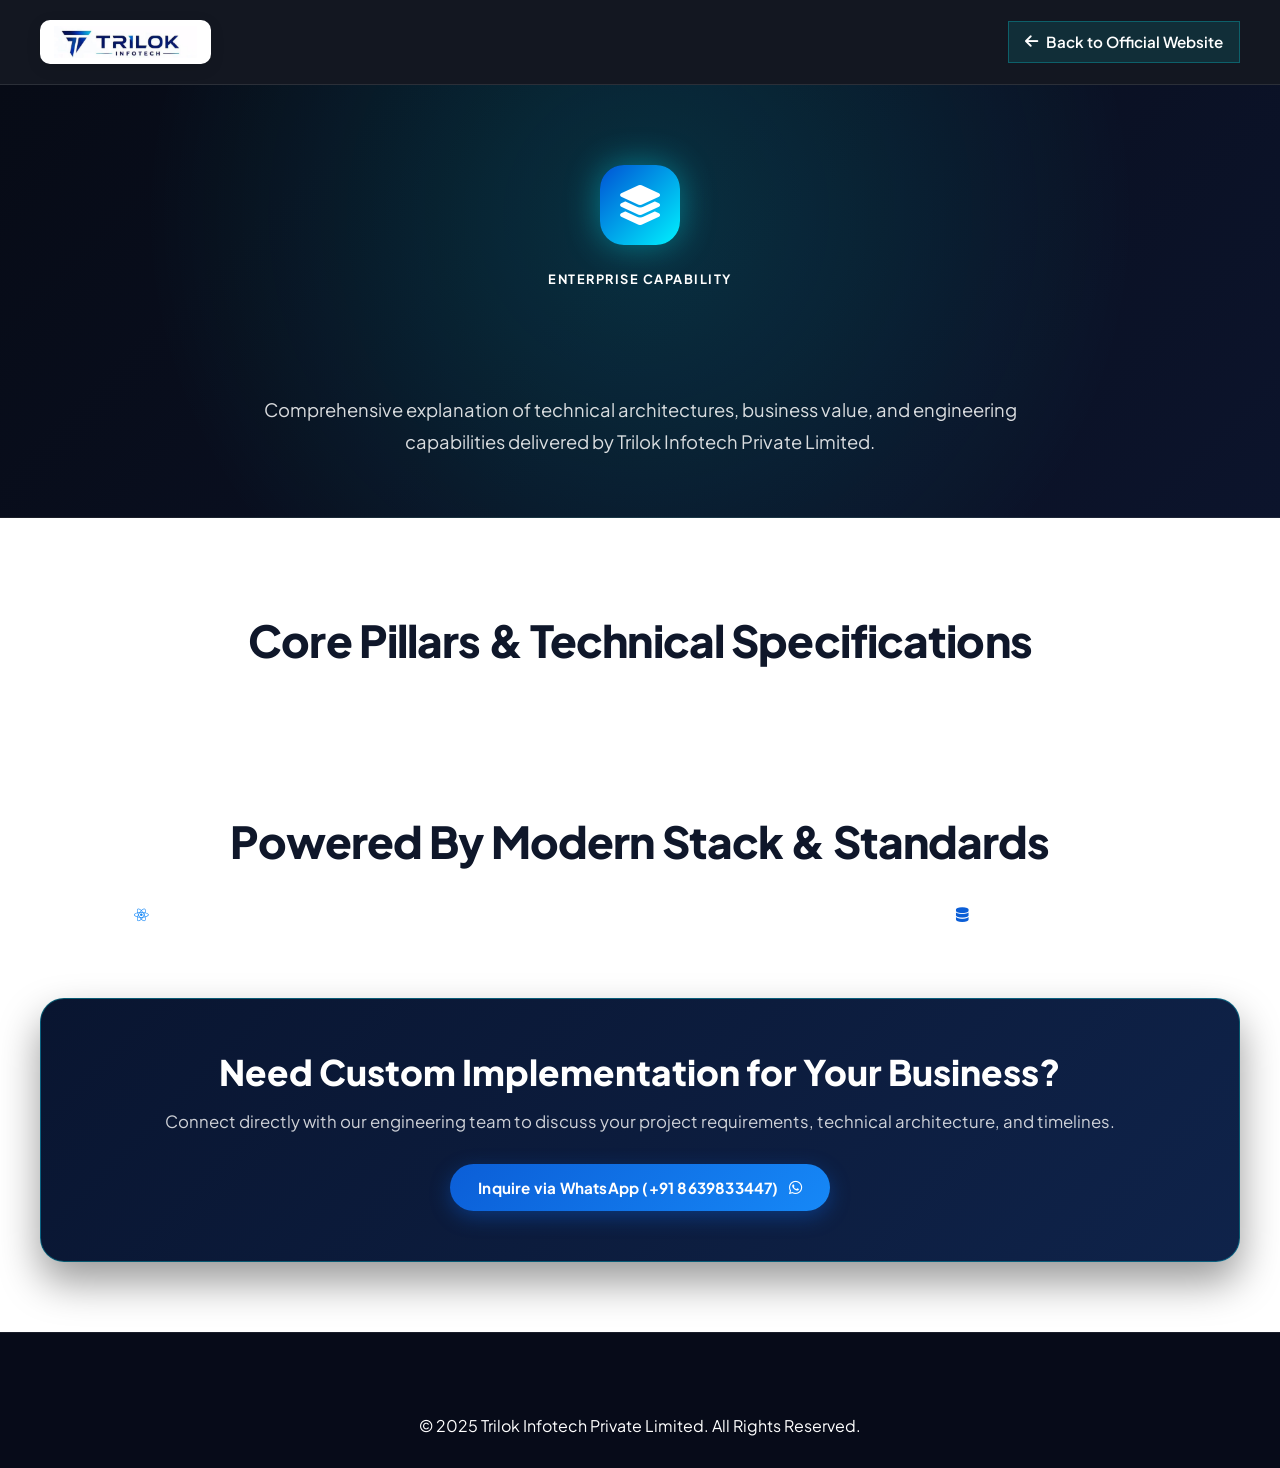
<file: detail.html>
<!DOCTYPE html>
<html lang="en">
<head>
    <meta charset="UTF-8">
    <meta name="viewport" content="width=device-width, initial-scale=1.0">
    <title>Option Detail | Trilok Infotech Private Limited</title>
    <meta name="description" content="In-depth technical breakdown and enterprise solutions by Trilok Infotech Private Limited.">
    <!-- Favicon Logo -->
    <link rel="icon" type="image/png" href="image copy 40.png">
    
    <!-- Google Fonts -->
    <link rel="preconnect" href="https://fonts.googleapis.com">
    <link rel="preconnect" href="https://fonts.gstatic.com" crossorigin>
    <link href="https://fonts.googleapis.com/css2?family=Plus+Jakarta+Sans:wght@300;400;500;600;700;800&family=Space+Grotesk:wght@500;700&display=swap" rel="stylesheet">
    
    <!-- FontAwesome Icons -->
    <link rel="stylesheet" href="https://cdnjs.cloudflare.com/ajax/libs/font-awesome/6.4.0/css/all.min.css">
    
    <!-- Custom CSS -->
    <link rel="stylesheet" href="styles.css">
    <style>
        .detail-page {
            background-color: var(--bg-dark);
            color: #ffffff;
            min-height: 100vh;
        }

        .detail-header {
            padding: 20px 0;
            background: rgba(7, 11, 22, 0.95);
            border-bottom: 1px solid rgba(255, 255, 255, 0.1);
            position: sticky;
            top: 0;
            z-index: 100;
            backdrop-filter: blur(10px);
        }

        .detail-nav {
            display: flex;
            align-items: center;
            justify-content: space-between;
        }

        .back-link {
            display: inline-flex;
            align-items: center;
            gap: 8px;
            color: var(--primary-cyan);
            font-weight: 600;
            font-size: 0.95rem;
            padding: 8px 16px;
            border-radius: var(--radius-full);
            background: rgba(0, 242, 254, 0.1);
            border: 1px solid rgba(0, 242, 254, 0.25);
            transition: var(--transition);
        }

        .back-link:hover {
            background: rgba(0, 242, 254, 0.25);
            transform: translateX(-4px);
        }

        .detail-hero {
            position: relative;
            padding: 80px 0 60px 0;
            background: radial-gradient(circle at 50% 30%, rgba(0, 242, 254, 0.15) 0%, transparent 70%), linear-gradient(135deg, #070b16 0%, #0c142c 100%);
            border-bottom: 1px solid rgba(255, 255, 255, 0.08);
            text-align: center;
            overflow: hidden;
        }

        .detail-hero-icon {
            width: 80px;
            height: 80px;
            margin: 0 auto 20px auto;
            border-radius: 24px;
            background: linear-gradient(135deg, #0052D4, #00f2fe);
            display: flex;
            align-items: center;
            justify-content: center;
            font-size: 2.5rem;
            color: #ffffff;
            box-shadow: 0 0 35px rgba(0, 242, 254, 0.4);
        }

        .detail-category {
            display: inline-block;
            font-size: 0.8rem;
            font-weight: 700;
            letter-spacing: 1.5px;
            color: var(--primary-cyan);
            text-transform: uppercase;
            margin-bottom: 12px;
        }

        .detail-title {
            font-family: var(--font-heading);
            font-size: 3rem;
            font-weight: 800;
            margin-bottom: 16px;
            background: var(--gradient-text);
            -webkit-background-clip: text;
            -webkit-text-fill-color: transparent;
        }

        .detail-summary {
            font-size: 1.15rem;
            color: rgba(255, 255, 255, 0.85);
            max-width: 840px;
            margin: 0 auto;
            line-height: 1.7;
        }

        .detail-content-section {
            padding: 70px 0;
        }

        .detail-grid {
            display: grid;
            grid-template-columns: repeat(3, 1fr);
            gap: 24px;
            margin-top: 40px;
        }

        .detail-card {
            background: rgba(255, 255, 255, 0.03);
            border: 1px solid rgba(255, 255, 255, 0.08);
            border-radius: var(--radius-md);
            padding: 30px 24px;
            transition: var(--transition);
        }

        .detail-card:hover {
            transform: translateY(-5px);
            border-color: var(--primary-cyan);
            box-shadow: 0 15px 30px rgba(0, 242, 254, 0.15);
            background: rgba(255, 255, 255, 0.05);
        }

        .detail-card-icon {
            width: 48px;
            height: 48px;
            border-radius: 12px;
            background: rgba(0, 242, 254, 0.1);
            color: var(--primary-cyan);
            display: flex;
            align-items: center;
            justify-content: center;
            font-size: 1.3rem;
            margin-bottom: 16px;
        }

        .detail-card h3 {
            font-size: 1.2rem;
            font-weight: 700;
            color: #ffffff;
            margin-bottom: 10px;
        }

        .detail-card p {
            font-size: 0.95rem;
            color: rgba(255, 255, 255, 0.75);
            line-height: 1.6;
        }

        .tech-chips-wrap {
            display: flex;
            flex-wrap: wrap;
            gap: 12px;
            justify-content: center;
            margin-top: 24px;
        }

        .tech-chip-item {
            padding: 10px 18px;
            background: rgba(255, 255, 255, 0.06);
            border: 1px solid rgba(255, 255, 255, 0.1);
            border-radius: var(--radius-full);
            font-size: 0.9rem;
            font-weight: 600;
            color: #ffffff;
            display: flex;
            align-items: center;
            gap: 8px;
        }

        .detail-cta-box {
            background: linear-gradient(135deg, #091530 0%, #0f234a 100%);
            border: 1px solid rgba(0, 242, 254, 0.3);
            border-radius: var(--radius-lg);
            padding: 50px 40px;
            text-align: center;
            margin-top: 60px;
            box-shadow: 0 20px 40px rgba(0,0,0,0.4);
            box-sizing: border-box;
            width: 100%;
        }

        .detail-cta-box h2 {
            font-size: clamp(1.4rem, 5vw, 2.2rem);
            font-weight: 800;
            margin-bottom: 14px;
            overflow-wrap: break-word;
            word-break: break-word;
            line-height: 1.3;
        }

        .detail-cta-box p {
            font-size: 1.05rem;
            color: rgba(255, 255, 255, 0.8);
            margin-bottom: 28px;
            overflow-wrap: break-word;
            word-break: break-word;
        }

        @media (max-width: 900px) {
            .detail-grid { grid-template-columns: 1fr; }
            .detail-title { font-size: 2.2rem; }
        }

        @media (max-width: 768px) {
            .detail-hero { padding: 40px 16px 30px 16px; }
            .detail-title { font-size: 1.8rem; word-break: break-word; }
            .detail-summary { font-size: 0.95rem; word-break: break-word; }
            .detail-grid { grid-template-columns: 1fr; gap: 16px; }
            .detail-card { padding: 20px 16px; word-break: break-word; }
            .detail-card h3 { font-size: 1.1rem; word-break: break-word; }
            .detail-cta-box { padding: 24px 14px; margin-top: 36px; border-radius: 16px; width: 100%; }
            .detail-cta-box h2 { font-size: 1.35rem; word-break: break-word; line-height: 1.3; }
            .detail-cta-box p { font-size: 0.88rem; word-break: break-word; }
            .detail-cta-box .btn { white-space: normal !important; width: 100%; font-size: 0.88rem; padding: 12px 14px; line-height: 1.4; word-break: break-word; box-sizing: border-box; }
            .back-link { font-size: 0.8rem; padding: 6px 12px; }
        }
    </style>
</head>
<body class="detail-page">

    <!-- HEADER NAV -->
    <header class="detail-header">
        <div class="container detail-nav">
            <a href="index.html" class="logo-brand">
                <img src="image copy 40.png" alt="Trilok Infotech Logo" class="logo-header-img logo-card-bg">
            </a>
            
            <a href="index.html" class="back-link">
                <i class="fa-solid fa-arrow-left"></i> Back to Official Website
            </a>
        </div>
    </header>

    <!-- HERO SECTION -->
    <section class="detail-hero">
        <div class="container">
            <div class="detail-hero-icon" id="detail-icon">
                <i class="fa-solid fa-layer-group"></i>
            </div>
            <span class="detail-category" id="detail-category">ENTERPRISE CAPABILITY</span>
            <h1 class="detail-title" id="detail-title">Option Breakdown</h1>
            <p class="detail-summary" id="detail-summary">
                Comprehensive explanation of technical architectures, business value, and engineering capabilities delivered by Trilok Infotech Private Limited.
            </p>
        </div>
    </section>

    <!-- MAIN CONTENT -->
    <section class="detail-content-section">
        <div class="container">
            <div class="section-header text-center">
                <span class="sub-heading">CAPABILITY BREAKDOWN</span>
                <h2 class="main-title text-white">Core Pillars & Technical Specifications</h2>
            </div>

            <div class="detail-grid" id="detail-cards-container">
                <!-- Dynamically Populated Cards -->
            </div>

            <!-- TECH STACK INTEGRATIONS -->
            <div class="section-header text-center" style="margin-top: 70px;">
                <span class="sub-heading">TECHNOLOGY INTEGRATION</span>
                <h2 class="main-title text-white">Powered By Modern Stack & Standards</h2>
                <div class="tech-chips-wrap" id="detail-tech-stack">
                    <div class="tech-chip-item"><i class="fa-brands fa-react text-cyan"></i> React & Next.js</div>
                    <div class="tech-chip-item"><i class="fa-brands fa-node-js text-green"></i> Node.js Microservices</div>
                    <div class="tech-chip-item"><i class="fa-brands fa-aws text-orange"></i> AWS & Azure Cloud</div>
                    <div class="tech-chip-item"><i class="fa-solid fa-shield-halved text-teal"></i> Zero-Trust Security</div>
                    <div class="tech-chip-item"><i class="fa-solid fa-database text-blue"></i> PostgreSQL & MongoDB</div>
                </div>
            </div>

            <!-- CALL TO ACTION -->
            <div class="detail-cta-box">
                <h2>Need Custom Implementation for Your Business?</h2>
                <p>Connect directly with our engineering team to discuss your project requirements, technical architecture, and timelines.</p>
                <button class="btn btn-primary" onclick="openWhatsAppInquiry()">
                    Inquire via WhatsApp (+91 8639833447) <i class="fa-brands fa-whatsapp"></i>
                </button>
            </div>
        </div>
    </section>

    <!-- FOOTER -->
    <footer class="site-footer">
        <div class="container text-center">
            <p>&copy; 2025 Trilok Infotech Private Limited. All Rights Reserved.</p>
        </div>
    </footer>

    <script>
        // DYNAMIC CONTENT ENGINE FOR DETAIL PAGE
        document.addEventListener('DOMContentLoaded', () => {
            const params = new URLSearchParams(window.location.search);
            const sectionParam = params.get('section');
            let title = params.get('title');

            if (!title && sectionParam) {
                const sectionMap = {
                    'services': 'Services',
                    'products': 'Products',
                    'industries': 'Industries',
                    'about': 'About Us',
                    'careers': 'Careers',
                    'contact': 'Contact Us'
                };
                title = sectionMap[sectionParam.toLowerCase()] || sectionParam;
            }
            
            if (!title) title = 'Enterprise IT Solutions';

            const titleEl = document.getElementById('detail-title');
            const categoryEl = document.getElementById('detail-category');
            const summaryEl = document.getElementById('detail-summary');
            const iconEl = document.getElementById('detail-icon');
            const cardsContainer = document.getElementById('detail-cards-container');

            document.title = `${title} | Trilok Infotech`;

            const database = {
                'Services': {
                    icon: 'fa-solid fa-gears',
                    category: 'OUR CORE IT & DIGITAL SERVICES',
                    summary: 'Trilok Infotech Private Limited offers end-to-end digital engineering and strategic technology services to accelerate business growth, streamline operations, and drive transformation.',
                    cards: [
                        { icon: 'fa-solid fa-globe', title: 'Website Development', desc: 'High-performance corporate websites, scalable e-commerce portals, and progressive web apps built with modern frameworks.' },
                        { icon: 'fa-solid fa-mobile-screen-button', title: 'Mobile App Development', desc: 'Native iOS & Android apps alongside cross-platform Flutter solutions engineered for high performance and offline capability.' },
                        { icon: 'fa-solid fa-code', title: 'Custom Software', desc: 'Bespoke web applications, ERP/CRM modules, automated dashboards, and cloud database architectures tailored to enterprise workflows.' },
                        { icon: 'fa-solid fa-bullhorn', title: 'Digital Marketing & SEO', desc: 'Data-driven search engine optimization, performance advertising, lead generation, and social media brand positioning.' },
                        { icon: 'fa-solid fa-cloud', title: 'Cloud & IT Infrastructure', desc: 'Cloud migration (AWS/Azure/GCP), managed server hosting, DevOps CI/CD pipelines, and round-the-clock technical support.' },
                        { icon: 'fa-solid fa-shield-halved', title: 'Cybersecurity & VAPT', desc: 'Vulnerability assessment, penetration testing, threat detection, and compliance auditing to safeguard digital assets.' }
                    ]
                },
                'Software Development': {
                    icon: 'fa-solid fa-code',
                    category: 'CUSTOM SOFTWARE & SAAS PLATFORMS',
                    summary: 'Trilok Infotech Private Limited engineers custom enterprise software, cross-platform mobile apps, and cloud-native SaaS platforms designed for high scalability, zero latency, and bank-grade security.',
                    cards: [
                        { icon: 'fa-solid fa-cubes', title: 'Full-Stack Web & Mobile Apps', desc: 'Custom responsive web applications using React, Next.js, and Flutter mobile apps tailored for iOS & Android.' },
                        { icon: 'fa-solid fa-server', title: 'Cloud Microservices', desc: 'Containerized microservices built with Node.js, Python, and Docker for resilient performance under peak loads.' },
                        { icon: 'fa-solid fa-lock', title: 'Security & Compliance', desc: 'End-to-end data encryption, OWASP vulnerability compliance, and secure API gateways.' }
                    ]
                },
                'Cybersecurity Services': {
                    icon: 'fa-solid fa-shield-halved',
                    category: 'CYBER DEFENSE & VAPT CONSULTING',
                    summary: 'Protecting corporate networks and cloud infrastructure with Vulnerability Assessment, Penetration Testing (VAPT), SOC monitoring, and regulatory compliance.',
                    cards: [
                        { icon: 'fa-solid fa-user-shield', title: 'VAPT & Security Audits', desc: 'In-depth security audits of web apps, APIs, networks, and cloud environments to eliminate vulnerabilities.' },
                        { icon: 'fa-solid fa-eye', title: '24/7 SOC & SIEM Monitoring', desc: 'Real-time threat detection, log analysis, incident response, and threat hunting by certified security experts.' },
                        { icon: 'fa-solid fa-certificate', title: 'ISO 27001 & SOC2 Compliance', desc: 'Guiding organizations through regulatory compliance, data privacy laws, and security governance.' }
                    ]
                },
                'Products': {
                    icon: 'fa-solid fa-box-open',
                    category: 'FLAGSHIP ENTERPRISE PRODUCTS',
                    summary: 'Explore our suite of proprietary digital products built to solve complex regulatory, operational, and documentation challenges.',
                    cards: [
                        { icon: 'fa-solid fa-file-contract', title: 'eSaleAgreement', desc: 'India\'s trusted digital agreement platform featuring Aadhaar eKYC, eSign, OTP verification, and tamper-proof audit trails.' },
                        { icon: 'fa-solid fa-chart-line', title: 'Enterprise CRM Suite', desc: 'Centralized customer relationship management with automated lead tracking, pipeline visualization, and AI analytics.' },
                        { icon: 'fa-solid fa-lock-keyhole', title: 'Secure Vault Storage', desc: 'Bank-grade encrypted document storage and access authorization for enterprise legal and financial documents.' }
                    ]
                },
                'eSaleAgreement Platform': {
                    icon: 'fa-solid fa-file-contract',
                    category: 'FLAGSHIP DIGITAL AGREEMENT PLATFORM',
                    summary: 'India\'s trusted digital agreement platform enabling tamper-proof sale agreements in minutes with Aadhaar eKYC, eSign, OTP verification, and legally valid audit trails.',
                    cards: [
                        { icon: 'fa-solid fa-id-card', title: 'Aadhaar eKYC & eSign', desc: 'Legally binding digital signature execution powered by Aadhaar biometric & OTP authentication.' },
                        { icon: 'fa-solid fa-qrcode', title: 'QR & Audit Trail Verification', desc: 'Instant QR verification with tamper-proof cryptographic timestamping for every agreement.' },
                        { icon: 'fa-solid fa-cloud-arrow-up', title: 'Encrypted Cloud Storage', desc: 'Bank-grade 256-bit AES encrypted cloud repository for instant contract retrieval.' }
                    ]
                },
                'Industries': {
                    icon: 'fa-solid fa-industry',
                    category: 'VERTICAL INDUSTRY SOLUTIONS',
                    summary: 'Deep sector expertise delivering specialized software engineering and compliance solutions across diverse industry verticals.',
                    cards: [
                        { icon: 'fa-solid fa-landmark', title: 'Banking & Fintech', desc: 'High-frequency payment processing gateways, automated KYC, and core banking REST API integrations.' },
                        { icon: 'fa-solid fa-notes-medical', title: 'Healthcare & Tech', desc: 'HIPAA-compliant EHR systems, telemedicine applications, and AI diagnostics for hospitals and diagnostic clinics.' },
                        { icon: 'fa-solid fa-cart-shopping', title: 'Retail & E-Commerce', desc: 'Omnichannel e-commerce platforms, automated inventory synchronization, and secure payment processing.' },
                        { icon: 'fa-solid fa-truck-fast', title: 'Logistics & Supply Chain', desc: 'Real-time GPS fleet tracking, automated dispatch management, and warehouse inventory control systems.' }
                    ]
                },
                'About Us': {
                    icon: 'fa-solid fa-building',
                    category: 'CORPORATE OVERVIEW',
                    summary: 'Trilok Infotech Private Limited is a premier technology consulting and digital software engineering firm committed to technical excellence and client success.',
                    cards: [
                        { icon: 'fa-solid fa-bullseye', title: 'Our Core Mission', desc: 'Empowering businesses worldwide with enterprise-grade digital software solutions that drive efficiency and sustainable growth.' },
                        { icon: 'fa-solid fa-shield-check', title: 'Uncompromising Quality', desc: 'Strict software testing methodologies, modern microservices architecture, and zero-trust security standards.' },
                        { icon: 'fa-solid fa-users', title: 'Expert Team', desc: 'Dedicated software architects, full-stack engineers, cloud specialists, and cybersecurity experts.' }
                    ]
                },
                'Careers': {
                    icon: 'fa-solid fa-user-graduate',
                    category: 'JOIN OUR ENGINEERING TEAM',
                    summary: 'Build your career with Trilok Infotech Private Limited. We foster innovation, continuous learning, and technical mastery.',
                    cards: [
                        { icon: 'fa-solid fa-laptop-code', title: 'Full Stack Engineer', desc: 'Develop modern web and cloud applications utilizing React, Node.js, and cloud microservices.' },
                        { icon: 'fa-solid fa-mobile-screen', title: 'Mobile Developer (Flutter)', desc: 'Craft high-performance Android & iOS mobile experiences with clean architecture.' },
                        { icon: 'fa-solid fa-user-shield', title: 'Cybersecurity Specialist', desc: 'Conduct VAPT audits, threat vulnerability monitoring, and cloud security compliance.' }
                    ]
                },
                'Contact Us': {
                    icon: 'fa-solid fa-address-book',
                    category: 'GET IN TOUCH',
                    summary: 'Connect with our technology leadership to discuss your software project, request technical consultation, or schedule a platform demo.',
                    cards: [
                        { icon: 'fa-brands fa-whatsapp', title: 'Direct WhatsApp', desc: 'Quick response via official WhatsApp business line (+91 8639833447).' },
                        { icon: 'fa-solid fa-envelope', title: 'Email Support', desc: 'Reach out directly to our engineering team at support@trilokinfotech.com.' },
                        { icon: 'fa-solid fa-location-dot', title: 'Headquarters', desc: 'Visit our technology center in Hyderabad, Telangana, India.' }
                    ]
                }
            };

            const data = database[title] || {
                icon: 'fa-solid fa-microchip',
                category: 'TRILOK INFOTECH ENTERPRISE CAPABILITY',
                summary: `Comprehensive technical breakdown and enterprise deployment model for ${title}. Delivered with 99.99% reliability, high performance, and SLA-backed support.`,
                cards: [
                    { icon: 'fa-solid fa-gears', title: `Custom ${title} Strategy`, desc: 'Tailored technical roadmap, scope architecture, and enterprise implementation guidelines.' },
                    { icon: 'fa-solid fa-shield-halved', title: 'Security & Quality Assurance', desc: 'Rigorous security testing, automated quality checks, and performance optimization.' },
                    { icon: 'fa-solid fa-headset', title: '24/7 SLA Engineering Support', desc: 'Round-the-clock monitoring, continuous optimization, and rapid technical assistance.' }
                ]
            };

            if (titleEl) titleEl.textContent = title;
            if (categoryEl) categoryEl.textContent = data.category;
            if (summaryEl) summaryEl.textContent = data.summary;
            if (iconEl) iconEl.innerHTML = `<i class="${data.icon}"></i>`;

            if (cardsContainer) {
                cardsContainer.innerHTML = data.cards.map(c => `
                    <div class="detail-card">
                        <div class="detail-card-icon"><i class="${c.icon}"></i></div>
                        <h3>${c.title}</h3>
                        <p>${c.desc}</p>
                    </div>
                `).join('');
            }
        });

        function openWhatsAppInquiry() {
            const params = new URLSearchParams(window.location.search);
            const title = params.get('title') || 'Enterprise Option';
            const msg = `Hello Trilok Infotech Team,\nI reviewed the ${title} details page and would like to request a consultation.`;
            window.open(`https://wa.me/918639833447?text=${encodeURIComponent(msg)}`, '_blank');
        }
    <!-- FLOATING WHATSAPP WIDGET -->
    <div class="whatsapp-float-container" id="whatsapp-float-widget">
        <div class="whatsapp-float-tooltip">
            <span class="online-dot"></span> Chat with Us on WhatsApp
        </div>
        <a href="https://wa.me/918639833447" target="_blank" rel="noopener noreferrer" class="whatsapp-float-btn" id="wa-float-link" aria-label="Chat on WhatsApp">
            <i class="fa-brands fa-whatsapp"></i>
        </a>
    </div>
</body>
</html>
</file>
<file: styles.css>
/* ==========================================================================
   TRILOK INFOTECH PRIVATE LIMITED — REDESIGN SYSTEM & RESPONSIVE STYLES
   Primary Reference Design: Screens 01 - 10
   ========================================================================== */

/* --------------------------------------------------------------------------
   1. DESIGN TOKENS & CSS VARIABLES
   -------------------------------------------------------------------------- */
:root {
    /* Color Palette */
    --primary-navy: #070B19;
    --navy-card: #0D152D;
    --navy-header: rgba(7, 11, 25, 0.94);
    
    --primary-blue: #0B5ED7;
    --primary-blue-hover: #094db2;
    --bright-blue: #1688F7;
    --cyan-accent: #00F2FE;
    --gradient-blue: linear-gradient(135deg, #0B5ED7 0%, #1688F7 100%);
    --gradient-hero-overlay: linear-gradient(180deg, rgba(7, 11, 25, 0.45) 0%, rgba(7, 11, 25, 0.78) 100%);
    --gradient-card-glow: linear-gradient(135deg, rgba(11, 94, 215, 0.12) 0%, rgba(22, 136, 247, 0.05) 100%);
    
    --bg-light: #F4F7FB;
    --bg-white: #FFFFFF;
    
    --text-main: #0F172A;
    --text-muted: #64748B;
    --text-light: #94A3B8;
    --text-white: #FFFFFF;
    
    --border-color: #E2E8F0;
    --border-light: rgba(226, 232, 240, 0.8);
    --border-navy: rgba(255, 255, 255, 0.1);
    
    /* Typography */
    --font-sans: 'Plus Jakarta Sans', 'Inter', -apple-system, BlinkMacSystemFont, "Segoe UI", Roboto, sans-serif;
    
    /* Elevation & Shadows */
    --shadow-sm: 0 2px 8px rgba(15, 23, 42, 0.04);
    --shadow-md: 0 8px 24px rgba(15, 23, 42, 0.06);
    --shadow-lg: 0 16px 40px rgba(11, 94, 215, 0.1);
    --shadow-blue-glow: 0 10px 30px rgba(11, 94, 215, 0.35);
    
    /* Border Radii */
    --radius-sm: 10px;
    --radius-md: 16px;
    --radius-lg: 24px;
    --radius-pill: 9999px;
    
    /* Transitions */
    --transition-fast: all 0.2s cubic-bezier(0.4, 0, 0.2, 1);
    --transition: all 0.35s cubic-bezier(0.4, 0, 0.2, 1);
    --transition-slow: all 0.5s cubic-bezier(0.4, 0, 0.2, 1);
}

/* --------------------------------------------------------------------------
   2. GLOBAL RESET & BASE STYLES
   -------------------------------------------------------------------------- */
*, *::before, *::after {
    box-sizing: border-box;
    margin: 0;
    padding: 0;
}

html {
    scroll-behavior: smooth;
    scroll-padding-top: 90px;
    font-size: 16px;
    -webkit-text-size-adjust: 100%;
}

section, [id] {
    scroll-margin-top: 90px;
}

body {
    font-family: var(--font-sans);
    background-color: var(--bg-light);
    color: var(--text-main);
    line-height: 1.6;
    overflow-x: hidden;
    min-height: 100vh;
}

a {
    color: inherit;
    text-decoration: none;
    transition: var(--transition-fast);
}

img {
    max-width: 100%;
    height: auto;
    display: block;
}

button {
    font-family: inherit;
    border: none;
    outline: none;
    cursor: pointer;
    background: none;
}

.container {
    width: 100%;
    max-width: 1240px;
    margin: 0 auto;
    padding: 0 20px;
}

/* Typography Helpers */
.text-center { text-align: center; }
.text-left { text-align: left; }
.text-right { text-align: right; }

.text-blue { color: var(--primary-blue); }
.text-cyan { color: var(--bright-blue); }
.text-muted { color: var(--text-muted); }
.text-white { color: var(--text-white); }

.text-gradient-blue {
    background: linear-gradient(135deg, #00F2FE 0%, #1688F7 100%);
    -webkit-background-clip: text;
    -webkit-text-fill-color: transparent;
}

/* Scroll Reveal Animations */
.scroll-reveal {
    opacity: 0;
    transform: translateY(30px);
    transition: opacity 0.7s ease-out, transform 0.7s ease-out;
    will-change: opacity, transform;
}

.scroll-reveal.visible {
    opacity: 1;
    transform: translateY(0);
}

/* Section Common Structure */
.section {
    padding: 90px 0;
    position: relative;
}

.section-header {
    margin-bottom: 50px;
}

.section-header .main-title {
    font-size: clamp(2rem, 4vw, 2.75rem);
    font-weight: 800;
    letter-spacing: -0.02em;
    color: var(--text-main);
    line-height: 1.25;
    margin-bottom: 12px;
}

.section-header .section-subtitle {
    font-size: 1.1rem;
    color: var(--text-muted);
    font-weight: 500;
    max-width: 640px;
    margin: 0 auto;
}

/* --------------------------------------------------------------------------
   3. BUTTON SYSTEM
   -------------------------------------------------------------------------- */
.btn {
    display: inline-flex;
    align-items: center;
    justify-content: center;
    gap: 10px;
    padding: 14px 28px;
    border-radius: var(--radius-pill);
    font-weight: 700;
    font-size: 0.95rem;
    letter-spacing: 0.2px;
    transition: var(--transition);
    cursor: pointer;
    white-space: nowrap;
}

.btn-primary {
    background: var(--gradient-blue);
    color: var(--text-white);
    box-shadow: 0 6px 20px rgba(11, 94, 215, 0.4);
}

.btn-primary:hover {
    transform: translateY(-3px);
    box-shadow: 0 10px 28px rgba(11, 94, 215, 0.55);
    background: linear-gradient(135deg, #094db2 0%, #00F2FE 100%);
}

.btn-outline-white {
    background: rgba(255, 255, 255, 0.15);
    border: 1px solid rgba(255, 255, 255, 0.4);
    color: var(--text-white);
    backdrop-filter: blur(10px);
}

.btn-outline-white:hover {
    background: rgba(255, 255, 255, 0.28);
    border-color: rgba(255, 255, 255, 0.6);
    transform: translateY(-3px);
}

.btn-whatsapp {
    background: #25D366;
    color: #FFFFFF;
    box-shadow: 0 6px 20px rgba(37, 211, 102, 0.35);
}

.btn-whatsapp:hover {
    background: #20bd5a;
    transform: translateY(-3px);
    box-shadow: 0 10px 25px rgba(37, 211, 102, 0.5);
}

.btn-full {
    width: 100%;
}

/* --------------------------------------------------------------------------
   4. HEADER / NAVIGATION (NAVBAR & MOBILE DRAWER)
   -------------------------------------------------------------------------- */
.navbar {
    position: fixed;
    top: 0;
    left: 0;
    right: 0;
    z-index: 1000;
    padding: 14px 0;
    transition: var(--transition);
    background: #FFFFFF !important;
    box-shadow: 0 4px 20px rgba(0, 0, 0, 0.05);
    border-bottom: 1px solid #E2E8F0;
}

.navbar.scrolled {
    background: #FFFFFF !important;
    backdrop-filter: blur(16px);
    padding: 10px 0;
    box-shadow: 0 6px 24px rgba(0, 0, 0, 0.08);
    border-bottom: 1px solid #E2E8F0;
}

.nav-container {
    display: flex;
    align-items: center;
    justify-content: space-between;
}

.logo-brand {
    display: flex;
    align-items: center;
    gap: 12px;
    text-decoration: none;
}

.logo-header-img {
    height: 44px;
    width: auto;
    max-width: 220px;
    object-fit: contain;
    display: block;
    transition: transform var(--transition-fast);
}

.logo-header-img:hover,
.logo-footer-img:hover {
    transform: scale(1.03);
}

.logo-footer-img {
    height: 48px;
    width: auto;
    max-width: 250px;
    object-fit: contain;
    display: block;
    transition: transform var(--transition-fast);
}

.logo-card-bg {
    background: #FFFFFF;
    padding: 6px 14px;
    border-radius: 10px;
    box-shadow: 0 4px 14px rgba(0, 0, 0, 0.15);
}

.logo-box {
    width: 44px;
    height: 44px;
    display: flex;
    align-items: center;
    justify-content: center;
}

.logo-img {
    height: 38px;
    width: auto;
    object-fit: contain;
}

.logo-text {
    display: flex;
    flex-direction: column;
    line-height: 1.1;
}

.brand-title {
    font-size: 1.25rem;
    font-weight: 800;
    color: #07132B;
    letter-spacing: 0.5px;
}

.brand-sub {
    font-size: 0.65rem;
    font-weight: 700;
    color: #0066FF;
    letter-spacing: 2px;
}

.nav-menu {
    display: flex;
    align-items: center;
    gap: 28px;
}

.nav-link {
    font-size: 0.92rem;
    font-weight: 600;
    color: #0F172A;
    transition: var(--transition-fast);
    position: relative;
    padding: 6px 0;
}

.nav-link:hover,
.nav-link.active {
    color: #0066FF;
}

.nav-link::after {
    content: '';
    position: absolute;
    bottom: 0;
    left: 0;
    width: 0;
    height: 2px;
    background: #0066FF;
    transition: var(--transition-fast);
    border-radius: 2px;
}

.nav-link:hover::after,
.nav-link.active::after {
    width: 100%;
}

.nav-actions {
    display: flex;
    align-items: center;
    gap: 12px;
}

.mobile-toggle {
    display: none;
    font-size: 1.3rem;
    color: #0F172A;
    width: 42px;
    height: 42px;
    align-items: center;
    justify-content: center;
    background: #F1F5F9;
    border-radius: var(--radius-sm);
    border: 1px solid #E2E8F0;
    transition: var(--transition-fast);
}

.mobile-toggle:hover {
    background: #E2E8F0;
    color: #0066FF;
}

/* Mobile Drawer */
.mobile-drawer {
    position: fixed;
    top: 0;
    right: -100%;
    width: 100%;
    max-width: 340px;
    height: 100vh;
    background: #070B19;
    z-index: 1100;
    padding: 24px;
    display: flex;
    flex-direction: column;
    justify-content: space-between;
    transition: right 0.35s cubic-bezier(0.4, 0, 0.2, 1);
    box-shadow: -10px 0 30px rgba(0, 0, 0, 0.5);
    border-left: 1px solid rgba(255, 255, 255, 0.1);
}

.mobile-drawer.open {
    right: 0;
}

.drawer-overlay {
    position: fixed;
    top: 0;
    left: 0;
    width: 100vw;
    height: 100vh;
    background: rgba(0, 0, 0, 0.65);
    backdrop-filter: blur(4px);
    z-index: 1050;
    opacity: 0;
    visibility: hidden;
    transition: var(--transition);
}

.drawer-overlay.open {
    opacity: 1;
    visibility: visible;
}

.drawer-header {
    display: flex;
    align-items: center;
    justify-content: space-between;
    padding-bottom: 20px;
    border-bottom: 1px solid rgba(255, 255, 255, 0.1);
}

.drawer-close {
    font-size: 1.5rem;
    color: #FFFFFF;
    width: 40px;
    height: 40px;
    display: flex;
    align-items: center;
    justify-content: center;
    background: rgba(255, 255, 255, 0.1);
    border-radius: 50%;
}

.drawer-links {
    display: flex;
    flex-direction: column;
    gap: 16px;
    margin: 30px 0;
}

.drawer-link {
    font-size: 1.1rem;
    font-weight: 600;
    color: rgba(255, 255, 255, 0.9);
    padding: 10px 14px;
    border-radius: var(--radius-sm);
    transition: var(--transition-fast);
}

.drawer-link:hover,
.drawer-link.active {
    background: rgba(11, 94, 215, 0.2);
    color: var(--bright-blue);
    padding-left: 20px;
}

.drawer-footer {
    padding-top: 20px;
    border-top: 1px solid rgba(255, 255, 255, 0.1);
}

/* --------------------------------------------------------------------------
   5. SCREEN 01 — HERO SECTION (BRIGHT DYNAMIC CANVAS PARTICLES & HIGH CONTRAST)
   -------------------------------------------------------------------------- */
.hero-section {
    position: relative;
    min-height: 100vh;
    padding-top: 140px;
    padding-bottom: 60px;
    background: var(--primary-navy) url('hero_tech_bg.jpg') center/cover no-repeat;
    display: flex;
    align-items: center;
    overflow: hidden;
}

/* Bright Animated Canvas Particles */
#hero-canvas {
    position: absolute;
    inset: 0;
    width: 100%;
    height: 100%;
    z-index: 1;
    pointer-events: none;
}

.hero-overlay {
    position: absolute;
    inset: 0;
    background: var(--gradient-hero-overlay);
    z-index: 2;
}

.hero-container {
    position: relative;
    z-index: 3;
    width: 100%;
}

.hero-content {
    max-width: 840px;
    margin: 0 auto;
    text-align: center;
}

.hero-badge {
    display: inline-flex;
    align-items: center;
    gap: 8px;
    padding: 8px 20px;
    background: rgba(11, 94, 215, 0.35);
    border: 1px solid rgba(0, 242, 254, 0.6);
    border-radius: var(--radius-pill);
    font-size: 0.82rem;
    font-weight: 800;
    color: var(--cyan-accent);
    letter-spacing: 2px;
    margin-bottom: 24px;
    backdrop-filter: blur(10px);
    box-shadow: 0 4px 25px rgba(0, 242, 254, 0.3);
}

.hero-title {
    font-size: clamp(2.6rem, 6vw, 4.5rem);
    font-weight: 800;
    line-height: 1.12;
    color: #FFFFFF;
    letter-spacing: -0.03em;
    margin-bottom: 20px;
    text-shadow: 0 4px 25px rgba(0, 0, 0, 0.8);
}

.hero-subtitle {
    font-size: clamp(1.15rem, 2.2vw, 1.4rem);
    color: #FFFFFF;
    font-weight: 600;
    margin-bottom: 12px;
    text-shadow: 0 2px 14px rgba(0, 0, 0, 0.7);
}

.hero-tech-services {
    font-size: 1rem;
    font-weight: 700;
    color: var(--cyan-accent);
    margin-bottom: 36px;
    letter-spacing: 0.5px;
    text-shadow: 0 2px 14px rgba(0, 242, 254, 0.5);
}

.hero-buttons {
    display: flex;
    align-items: center;
    justify-content: center;
    gap: 16px;
    flex-wrap: wrap;
    margin-bottom: 60px;
}

/* Statistics Counter Bar (Screen 01 Bottom) */
.stats-counter-bar {
    display: grid;
    grid-template-columns: repeat(3, 1fr);
    gap: 20px;
    background: rgba(13, 21, 45, 0.85);
    border: 1px solid rgba(0, 242, 254, 0.35);
    border-radius: var(--radius-lg);
    padding: 28px 40px;
    backdrop-filter: blur(16px);
    box-shadow: 0 20px 45px rgba(0, 0, 0, 0.45);
    max-width: 900px;
    margin: 0 auto;
}

.stat-item {
    text-align: center;
}

.stat-number {
    font-size: clamp(2.2rem, 3.8vw, 3rem);
    font-weight: 800;
    color: #FFFFFF;
    line-height: 1;
    margin-bottom: 6px;
    text-shadow: 0 2px 12px rgba(11, 94, 215, 0.5);
}

.stat-label {
    font-size: 0.95rem;
    font-weight: 700;
    color: var(--cyan-accent);
    letter-spacing: 0.5px;
}

/* --------------------------------------------------------------------------
   6. SCREEN 02 — OUR SERVICES
   -------------------------------------------------------------------------- */
.services-section {
    background-color: var(--bg-light);
}

.services-grid {
    display: grid;
    grid-template-columns: repeat(auto-fit, minmax(320px, 1fr));
    gap: 24px;
}

.service-card {
    background: #FFFFFF;
    border-radius: var(--radius-lg);
    padding: 36px 30px;
    border: 1px solid var(--border-color);
    box-shadow: var(--shadow-sm);
    transition: var(--transition);
    display: flex;
    flex-direction: column;
    position: relative;
    overflow: hidden;
}

.service-card:hover {
    transform: translateY(-6px);
    box-shadow: var(--shadow-lg);
    border-color: rgba(11, 94, 215, 0.3);
}

.service-icon-box {
    width: 60px;
    height: 60px;
    border-radius: var(--radius-md);
    background: rgba(11, 94, 215, 0.08);
    color: var(--primary-blue);
    display: flex;
    align-items: center;
    justify-content: center;
    font-size: 1.6rem;
    margin-bottom: 24px;
    transition: var(--transition);
}

.service-card:hover .service-icon-box {
    background: var(--gradient-blue);
    color: #FFFFFF;
    box-shadow: 0 8px 20px rgba(11, 94, 215, 0.3);
}

.service-title {
    font-size: 1.35rem;
    font-weight: 700;
    color: var(--text-main);
    margin-bottom: 12px;
    line-height: 1.3;
}

.service-desc {
    font-size: 0.95rem;
    color: var(--text-muted);
    line-height: 1.6;
    margin-bottom: 24px;
    flex-grow: 1;
}

.service-card-btn {
    display: inline-flex;
    align-items: center;
    gap: 8px;
    font-size: 0.9rem;
    font-weight: 700;
    color: var(--primary-blue);
    transition: var(--transition-fast);
}

.service-card:hover .service-card-btn {
    gap: 12px;
    color: var(--bright-blue);
}

/* --------------------------------------------------------------------------
   7. SCREEN 03 — FLAGSHIP PRODUCT (SINGLE ENLARGED MOBILE PHONE SHOWCASE)
   -------------------------------------------------------------------------- */
.product-section {
    background: var(--primary-navy);
    color: #FFFFFF;
}

.product-banner-card {
    background: linear-gradient(135deg, #09122b 0%, #060b18 100%);
    border: 1px solid rgba(255, 255, 255, 0.12);
    border-radius: 36px;
    padding: 60px 48px;
    box-shadow: 0 25px 60px rgba(0, 0, 0, 0.4);
    display: grid;
    grid-template-columns: 1fr 1fr;
    gap: 50px;
    align-items: center;
    overflow: hidden;
    max-width: 100%;
}

.product-badge-tag {
    display: inline-block;
    padding: 6px 16px;
    background: rgba(11, 94, 215, 0.25);
    border: 1px solid rgba(0, 242, 254, 0.3);
    color: var(--cyan-accent);
    font-weight: 800;
    font-size: 0.75rem;
    letter-spacing: 1.5px;
    border-radius: var(--radius-pill);
    margin-bottom: 16px;
    text-transform: uppercase;
}

.esa-official-logo-box {
    display: flex;
    align-items: center;
    gap: 12px;
    margin-bottom: 12px;
    flex-wrap: wrap;
    max-width: 100%;
}

.esa-header-logo-png {
    height: clamp(34px, 6vw, 48px);
    width: auto;
    object-fit: contain;
    flex-shrink: 0;
}

.product-title {
    font-size: clamp(1.4rem, 5.5vw, 2.75rem);
    font-weight: 800;
    color: #FFFFFF;
    margin: 0;
    word-break: break-word;
    overflow-wrap: break-word;
    max-width: 100%;
    line-height: 1.18;
}

.title-esale { color: #FFFFFF; }
.title-agreement { color: var(--bright-blue); }

.product-subtitle {
    font-size: 1.1rem;
    font-weight: 600;
    color: rgba(255, 255, 255, 0.85);
    margin-bottom: 16px;
    word-break: break-word;
}

.product-desc {
    font-size: 0.95rem;
    color: rgba(255, 255, 255, 0.75);
    line-height: 1.6;
    margin-bottom: 24px;
    word-break: break-word;
}

/* Feature Pills Grid */
.product-features-grid {
    display: grid;
    grid-template-columns: repeat(2, 1fr);
    gap: 12px;
    margin-bottom: 32px;
    width: 100%;
}

.feature-pill-box {
    display: flex;
    align-items: center;
    gap: 10px;
    padding: 10px 14px;
    background: rgba(255, 255, 255, 0.05);
    border: 1px solid rgba(255, 255, 255, 0.1);
    border-radius: var(--radius-md);
    font-size: 0.88rem;
    font-weight: 600;
    color: #FFFFFF;
    word-break: break-word;
    overflow-wrap: break-word;
    max-width: 100%;
    box-sizing: border-box;
}

.feature-pill-box .pill-icon {
    color: var(--cyan-accent);
    font-size: 1.1rem;
}

.product-cta {
    display: flex;
    flex-direction: column;
    gap: 20px;
}

.btn-gradient-product {
    background: var(--gradient-blue);
    color: #FFFFFF;
    font-weight: 800;
    padding: 14px 28px;
    border-radius: var(--radius-pill);
    box-shadow: 0 6px 20px rgba(11, 94, 215, 0.4);
    display: inline-flex;
    align-items: center;
    justify-content: center;
    gap: 10px;
}

.store-buttons-wrap {
    display: flex;
    align-items: center;
    gap: 14px;
}

.store-btn {
    display: inline-flex;
    align-items: center;
    gap: 10px;
    padding: 10px 18px;
    background: #0F172A;
    color: #FFFFFF;
    border: 1px solid rgba(255, 255, 255, 0.15);
    border-radius: 12px;
    transition: var(--transition-fast);
}

.store-btn:hover {
    background: #1E293B;
    border-color: var(--bright-blue);
    transform: translateY(-2px);
}

.store-btn i { font-size: 1.5rem; }
.store-text { display: flex; flex-direction: column; line-height: 1.1; }
.store-text small { font-size: 0.65rem; opacity: 0.8; }
.store-text strong { font-size: 0.85rem; font-weight: 700; }

/* Single Clean Large Mobile Phone Showcase */
.product-mockup-wrapper {
    position: relative;
    display: flex;
    align-items: center;
    justify-content: center;
    padding: 20px 0;
}

.single-phone-container-xl {
    position: relative;
    width: 100%;
    max-width: 380px;
    display: flex;
    justify-content: center;
}

.phones-glow-aura {
    position: absolute;
    inset: -35px;
    background: radial-gradient(circle, rgba(0, 242, 254, 0.4) 0%, rgba(11, 94, 215, 0.2) 50%, transparent 80%);
    filter: blur(45px);
    z-index: 1;
    pointer-events: none;
}

.single-mobile-mockup-xl {
    position: relative;
    z-index: 2;
    width: 100%;
    max-width: 370px;
    background: #070B19;
    border-radius: 44px;
    border: 8px solid #070B19;
    box-shadow: 0 35px 80px rgba(0, 242, 254, 0.45);
    overflow: hidden;
    transition: var(--transition);
}

.single-mobile-mockup-xl:hover {
    transform: translateY(-10px) scale(1.03);
    box-shadow: 0 45px 95px rgba(0, 242, 254, 0.6);
}

.phone-screen-img {
    width: 100%;
    height: auto;
    display: block;
    border-radius: 36px;
    object-fit: cover;
}

/* --------------------------------------------------------------------------
   8. SCREEN 04 — WHY BUSINESSES CHOOSE TRILOK
   -------------------------------------------------------------------------- */
.why-section {
    background-color: var(--bg-light);
}

.why-grid {
    display: grid;
    grid-template-columns: repeat(auto-fit, minmax(220px, 1fr));
    gap: 20px;
}

.why-card {
    background: #FFFFFF;
    border-radius: var(--radius-lg);
    padding: 30px 24px;
    border: 1px solid var(--border-color);
    box-shadow: var(--shadow-sm);
    transition: var(--transition);
    text-align: center;
}

.why-card:hover {
    transform: translateY(-5px);
    box-shadow: var(--shadow-md);
    border-color: rgba(11, 94, 215, 0.25);
}

.why-icon {
    width: 56px;
    height: 56px;
    border-radius: 50%;
    background: rgba(11, 94, 215, 0.08);
    color: var(--primary-blue);
    display: flex;
    align-items: center;
    justify-content: center;
    font-size: 1.5rem;
    margin: 0 auto 20px auto;
    transition: var(--transition);
}

.why-card:hover .why-icon {
    background: var(--gradient-blue);
    color: #FFFFFF;
}

.why-title {
    font-size: 1.15rem;
    font-weight: 700;
    color: var(--text-main);
    margin-bottom: 8px;
}

.why-desc {
    font-size: 0.88rem;
    color: var(--text-muted);
}

/* --------------------------------------------------------------------------
   9. SCREEN 05 — PRICING SECTION
   -------------------------------------------------------------------------- */
.pricing-section {
    background-color: #FFFFFF;
}

.pricing-grid {
    display: grid;
    grid-template-columns: repeat(auto-fit, minmax(260px, 1fr));
    gap: 24px;
    margin-bottom: 40px;
}

.pricing-card {
    background: #FFFFFF;
    border-radius: var(--radius-lg);
    padding: 36px 28px;
    border: 1px solid var(--border-color);
    box-shadow: var(--shadow-sm);
    transition: var(--transition);
    display: flex;
    flex-direction: column;
    align-items: center;
    text-align: center;
    position: relative;
}

.pricing-card:hover {
    transform: translateY(-6px);
    box-shadow: var(--shadow-lg);
    border-color: var(--primary-blue);
}

.pricing-card.featured {
    border: 2px solid var(--primary-blue);
    box-shadow: 0 12px 30px rgba(11, 94, 215, 0.15);
}

.pricing-icon {
    width: 64px;
    height: 64px;
    border-radius: 50%;
    background: rgba(11, 94, 215, 0.08);
    color: var(--primary-blue);
    display: flex;
    align-items: center;
    justify-content: center;
    font-size: 1.75rem;
    margin-bottom: 20px;
}

.pricing-title {
    font-size: 1.25rem;
    font-weight: 700;
    color: var(--text-main);
    margin-bottom: 12px;
}

.pricing-amount {
    font-size: 1.6rem;
    font-weight: 800;
    color: var(--primary-blue);
    margin-bottom: 20px;
}

.pricing-btn-container {
    text-align: center;
}

/* --------------------------------------------------------------------------
   10. SCREEN 06 — OUR RECENT WORK (PORTFOLIO)
   -------------------------------------------------------------------------- */
.portfolio-section {
    background-color: var(--bg-light);
}

.portfolio-filter-bar {
    display: flex;
    align-items: center;
    justify-content: center;
    gap: 12px;
    flex-wrap: wrap;
    margin-bottom: 40px;
}

.filter-btn {
    padding: 10px 24px;
    border-radius: var(--radius-pill);
    font-size: 0.92rem;
    font-weight: 700;
    color: var(--text-muted);
    background: #FFFFFF;
    border: 1px solid var(--border-color);
    transition: var(--transition-fast);
    cursor: pointer;
}

.filter-btn:hover,
.filter-btn.active {
    background: var(--primary-blue);
    color: #FFFFFF;
    border-color: var(--primary-blue);
    box-shadow: 0 4px 14px rgba(11, 94, 215, 0.25);
}

.portfolio-grid {
    display: grid;
    grid-template-columns: repeat(auto-fit, minmax(320px, 1fr));
    gap: 28px;
}

.project-card {
    background: #FFFFFF;
    border-radius: var(--radius-lg);
    border: 1px solid var(--border-color);
    box-shadow: var(--shadow-sm);
    overflow: hidden;
    transition: var(--transition);
    display: flex;
    flex-direction: column;
    cursor: pointer;
}

.project-card:hover {
    transform: translateY(-6px);
    box-shadow: var(--shadow-lg);
    border-color: rgba(11, 94, 215, 0.3);
}

.project-card-header {
    padding: 24px 24px 16px 24px;
    display: flex;
    align-items: center;
    justify-content: space-between;
}

.project-badge {
    padding: 4px 12px;
    border-radius: var(--radius-pill);
    font-size: 0.75rem;
    font-weight: 700;
    background: rgba(11, 94, 215, 0.08);
    color: var(--primary-blue);
    text-transform: uppercase;
}

.project-body {
    padding: 0 24px 24px 24px;
    flex-grow: 1;
    display: flex;
    flex-direction: column;
}

.project-title {
    font-size: 1.3rem;
    font-weight: 800;
    color: var(--text-main);
    margin-bottom: 8px;
}

.project-domain {
    font-size: 0.85rem;
    font-weight: 600;
    color: var(--bright-blue);
    margin-bottom: 12px;
    display: flex;
    align-items: center;
    gap: 6px;
}

.project-desc {
    font-size: 0.92rem;
    color: var(--text-muted);
    line-height: 1.5;
    margin-bottom: 20px;
    flex-grow: 1;
}

.project-btn {
    display: inline-flex;
    align-items: center;
    justify-content: center;
    gap: 8px;
    padding: 12px 20px;
    border-radius: var(--radius-pill);
    background: var(--bg-light);
    color: var(--primary-blue);
    font-weight: 700;
    font-size: 0.9rem;
    border: 1px solid var(--border-color);
    transition: var(--transition-fast);
}

.project-card:hover .project-btn {
    background: var(--primary-blue);
    color: #FFFFFF;
    border-color: var(--primary-blue);
}

/* --------------------------------------------------------------------------
   11. SCREEN 07 — TECHNOLOGIES SECTION
   -------------------------------------------------------------------------- */
.tech-section {
    background-color: #FFFFFF;
}

.tech-grid {
    display: grid;
    grid-template-columns: repeat(auto-fit, minmax(140px, 1fr));
    gap: 20px;
    margin-bottom: 40px;
}

.tech-card {
    background: var(--bg-light);
    border-radius: var(--radius-md);
    padding: 24px 16px;
    text-align: center;
    border: 1px solid var(--border-color);
    transition: var(--transition);
}

.tech-card:hover {
    transform: translateY(-4px);
    background: #FFFFFF;
    box-shadow: var(--shadow-md);
    border-color: var(--bright-blue);
}

.tech-card i {
    font-size: 2.2rem;
    margin-bottom: 10px;
    display: block;
}

.tech-card span {
    font-size: 0.95rem;
    font-weight: 700;
    color: var(--text-main);
}

.tech-highlight-card {
    background: var(--primary-navy);
    border-radius: var(--radius-lg);
    padding: 40px;
    color: #FFFFFF;
    display: flex;
    align-items: center;
    justify-content: space-between;
    gap: 30px;
    box-shadow: 0 20px 40px rgba(7, 11, 25, 0.3);
}

.tech-highlight-info h3 {
    font-size: 1.6rem;
    font-weight: 800;
    margin-bottom: 8px;
    color: #FFFFFF;
}

.tech-highlight-info p {
    color: rgba(255, 255, 255, 0.8);
    font-size: 1rem;
    max-width: 600px;
}

/* --------------------------------------------------------------------------
   12. SCREEN 08 — INDUSTRIES WE SERVE
   -------------------------------------------------------------------------- */
.industries-section {
    background-color: var(--bg-light);
}

.industries-grid {
    display: grid;
    grid-template-columns: repeat(auto-fit, minmax(180px, 1fr));
    gap: 20px;
}

.industry-card {
    background: #FFFFFF;
    border-radius: var(--radius-md);
    padding: 28px 20px;
    text-align: center;
    border: 1px solid var(--border-color);
    box-shadow: var(--shadow-sm);
    transition: var(--transition);
}

.industry-card:hover {
    transform: translateY(-5px);
    box-shadow: var(--shadow-md);
    border-color: var(--primary-blue);
}

.industry-card i {
    font-size: 2rem;
    color: var(--primary-blue);
    margin-bottom: 14px;
    display: block;
}

.industry-card h4 {
    font-size: 1.05rem;
    font-weight: 700;
    color: var(--text-main);
}

/* --------------------------------------------------------------------------
   13. SCREEN 09 — TESTIMONIALS & CTA SECTION
   -------------------------------------------------------------------------- */
.testimonials-section {
    background-color: #FFFFFF;
}

.testimonial-slider {
    max-width: 780px;
    margin: 0 auto 60px auto;
    position: relative;
}

.testimonial-card {
    background: var(--bg-light);
    border-radius: var(--radius-lg);
    padding: 40px;
    border: 1px solid var(--border-color);
    box-shadow: var(--shadow-sm);
    text-align: center;
}

.client-avatar {
    width: 72px;
    height: 72px;
    border-radius: 50%;
    object-fit: cover;
    margin: 0 auto 16px auto;
    border: 3px solid var(--primary-blue);
}

.client-quote {
    font-size: 1.1rem;
    font-style: italic;
    color: var(--text-main);
    line-height: 1.6;
    margin-bottom: 20px;
    transition: opacity 0.3s ease;
}

.client-name {
    font-size: 1.1rem;
    font-weight: 800;
    color: var(--text-main);
}

.client-role {
    font-size: 0.88rem;
    color: var(--text-muted);
}

.carousel-indicators {
    display: flex;
    align-items: center;
    justify-content: center;
    gap: 8px;
    margin-top: 24px;
}

.dot {
    width: 10px;
    height: 10px;
    border-radius: 50%;
    background: #CBD5E1;
    cursor: pointer;
    transition: var(--transition-fast);
}

.dot.active {
    width: 28px;
    border-radius: var(--radius-pill);
    background: var(--primary-blue);
}

/* CTA Banner (Screen 09) */
.cta-banner {
    background: var(--gradient-blue);
    border-radius: 28px;
    padding: 50px 40px;
    color: #FFFFFF;
    text-align: center;
    box-shadow: var(--shadow-blue-glow);
}

.cta-banner h2 {
    font-size: clamp(1.8rem, 3.5vw, 2.5rem);
    font-weight: 800;
    margin-bottom: 12px;
}

.cta-banner p {
    font-size: 1.1rem;
    opacity: 0.95;
    max-width: 580px;
    margin: 0 auto 30px auto;
}

.cta-buttons {
    display: flex;
    align-items: center;
    justify-content: center;
    gap: 16px;
    flex-wrap: wrap;
}

/* --------------------------------------------------------------------------
   14. SCREEN 10 — PREMIUM FOOTER
   -------------------------------------------------------------------------- */
.site-footer {
    background: var(--primary-navy);
    color: #FFFFFF;
    padding-top: 80px;
    padding-bottom: 30px;
    border-top: 1px solid rgba(255, 255, 255, 0.08);
}

.footer-grid {
    display: grid;
    grid-template-columns: 2fr repeat(3, 1fr);
    gap: 40px;
    margin-bottom: 60px;
}

.footer-brand {
    display: flex;
    flex-direction: column;
    gap: 16px;
}

.footer-brand-desc {
    font-size: 0.95rem;
    color: rgba(255, 255, 255, 0.75);
    line-height: 1.6;
    max-width: 320px;
}

.footer-contact-info {
    display: flex;
    flex-direction: column;
    gap: 8px;
    font-size: 0.9rem;
    color: rgba(255, 255, 255, 0.85);
}

.footer-socials {
    display: flex;
    align-items: center;
    gap: 12px;
    margin-top: 8px;
}

.social-icon {
    width: 38px;
    height: 38px;
    border-radius: 50%;
    background: rgba(255, 255, 255, 0.08);
    color: #FFFFFF;
    display: flex;
    align-items: center;
    justify-content: center;
    transition: var(--transition-fast);
}

.social-icon:hover {
    background: var(--primary-blue);
    transform: translateY(-2px);
}

.footer-col h4 {
    font-size: 1.05rem;
    font-weight: 700;
    color: #FFFFFF;
    margin-bottom: 20px;
    letter-spacing: 0.3px;
}

.footer-col ul {
    list-style: none;
    display: flex;
    flex-direction: column;
    gap: 12px;
}

.footer-col ul a {
    font-size: 0.92rem;
    color: rgba(255, 255, 255, 0.7);
    transition: var(--transition-fast);
}

.footer-col ul a:hover {
    color: var(--bright-blue);
    padding-left: 4px;
}

.footer-bottom {
    padding-top: 30px;
    border-top: 1px solid rgba(255, 255, 255, 0.08);
    display: flex;
    align-items: center;
    justify-content: space-between;
    font-size: 0.88rem;
    color: rgba(255, 255, 255, 0.5);
    flex-wrap: wrap;
    gap: 16px;
}

.footer-legal-links {
    display: flex;
    gap: 20px;
}

.footer-legal-links a {
    color: rgba(255, 255, 255, 0.6);
}

.footer-legal-links a:hover {
    color: #FFFFFF;
}

/* --------------------------------------------------------------------------
   15. MODAL POPUP SYSTEM
   -------------------------------------------------------------------------- */
.modal-backdrop {
    position: fixed;
    top: 0;
    left: 0;
    width: 100vw;
    height: 100vh;
    background: rgba(7, 11, 25, 0.82);
    backdrop-filter: blur(8px);
    z-index: 2000;
    display: flex;
    align-items: center;
    justify-content: center;
    padding: 20px;
    opacity: 0;
    visibility: hidden;
    transition: var(--transition);
}

.modal-backdrop.open {
    opacity: 1;
    visibility: visible;
}

.modal-content {
    background: #FFFFFF;
    border-radius: var(--radius-lg);
    width: 100%;
    max-width: 560px;
    padding: 36px;
    position: relative;
    box-shadow: 0 25px 60px rgba(0,0,0,0.35);
    transform: scale(0.9);
    transition: var(--transition);
    max-height: 90vh;
    overflow-y: auto;
}

.modal-backdrop.open .modal-content {
    transform: scale(1);
}

.modal-close {
    position: absolute;
    top: 20px;
    right: 20px;
    font-size: 1.25rem;
    color: var(--text-muted);
    width: 36px;
    height: 36px;
    border-radius: 50%;
    background: var(--bg-light);
    display: flex;
    align-items: center;
    justify-content: center;
    transition: var(--transition-fast);
}

.modal-close:hover {
    background: #E2E8F0;
    color: var(--text-main);
}

.modal-header {
    margin-bottom: 24px;
}

.modal-header h3 {
    font-size: 1.5rem;
    font-weight: 800;
    color: var(--text-main);
    margin-bottom: 6px;
}

.modal-header p {
    font-size: 0.9rem;
    color: var(--text-muted);
}

.form-group {
    margin-bottom: 18px;
}

.form-group label {
    display: block;
    font-size: 0.88rem;
    font-weight: 700;
    color: var(--text-main);
    margin-bottom: 6px;
}

.form-group label .req {
    color: #E11D48;
}

.form-input {
    width: 100%;
    padding: 12px 16px;
    border-radius: var(--radius-sm);
    border: 1px solid var(--border-color);
    background: var(--bg-light);
    font-family: inherit;
    font-size: 0.95rem;
    color: var(--text-main);
    transition: var(--transition-fast);
}

.form-input:focus {
    outline: none;
    border-color: var(--primary-blue);
    background: #FFFFFF;
    box-shadow: 0 0 0 4px rgba(11, 94, 215, 0.1);
}

.form-row {
    display: grid;
    grid-template-columns: 1fr 1fr;
    gap: 16px;
}

/* --------------------------------------------------------------------------
   16. RESPONSIVE BREAKPOINTS (320px to 1920px)
   -------------------------------------------------------------------------- */
@media (max-width: 1024px) {
    .nav-menu { display: none; }
    .mobile-toggle { display: flex; }

    .product-banner-card {
        grid-template-columns: 1fr;
    }

    .footer-grid {
        grid-template-columns: 1fr 1fr;
    }

    .tech-highlight-card {
        flex-direction: column;
        text-align: center;
    }
}

@media (max-width: 768px) {
    .section { padding: 60px 0; }

    .navbar {
        padding: 10px 0;
    }

    .logo-header-img {
        height: 36px;
        max-width: 180px;
    }
    .logo-footer-img {
        height: 42px;
        max-width: 200px;
    }

    .hero-section {
        padding-top: 120px;
        padding-bottom: 40px;
    }

    .stats-counter-bar {
        grid-template-columns: 1fr;
        gap: 16px;
        padding: 24px;
    }

    .product-banner-card {
        padding: 28px 18px;
        border-radius: 24px;
        gap: 30px;
    }

    .product-features-grid {
        grid-template-columns: 1fr;
        gap: 10px;
    }

    .feature-pill-box {
        padding: 10px 14px;
        font-size: 0.88rem;
    }

    .footer-grid {
        grid-template-columns: 1fr;
    }

    .footer-bottom {
        flex-direction: column;
        text-align: center;
    }

    .form-row {
        grid-template-columns: 1fr;
    }
}

@media (max-width: 480px) {
    .container { padding: 0 14px; }

    .logo-header-img {
        height: 32px;
        max-width: 160px;
    }
    .logo-footer-img {
        height: 38px;
        max-width: 180px;
    }

    .nav-actions .btn {
        padding: 8px 14px;
        font-size: 0.82rem;
    }

    .mobile-toggle {
        width: 38px;
        height: 38px;
        font-size: 1.15rem;
    }

    .product-banner-card {
        padding: 20px 14px;
        border-radius: 20px;
    }

    .product-badge-tag {
        font-size: 0.7rem;
        padding: 4px 12px;
        margin-bottom: 12px;
    }

    .esa-official-logo-box {
        gap: 8px;
    }

    .esa-header-logo-png {
        height: 32px;
    }

    .product-title {
        font-size: 1.35rem;
    }

    .product-subtitle {
        font-size: 0.95rem;
        margin-bottom: 12px;
    }

    .product-desc {
        font-size: 0.88rem;
        margin-bottom: 18px;
    }

    .feature-pill-box {
        padding: 9px 12px;
        font-size: 0.82rem;
    }

    .btn {
        width: 100%;
        padding: 12px 20px;
    }

    .hero-title {
        font-size: 2.2rem;
    }

    .store-buttons-wrap {
        flex-direction: column;
        width: 100%;
    }

    .store-btn {
        width: 100%;
        justify-content: center;
    }
}

/* ==========================================================================
   FLOATING WHATSAPP BUTTON & POPUP WIDGET
   ========================================================================== */
.whatsapp-float-container {
    position: fixed;
    bottom: 28px;
    right: 28px;
    z-index: 99999;
    display: flex;
    align-items: center;
    gap: 12px;
}

.whatsapp-float-container.pos-left {
    right: auto;
    left: 28px;
    flex-direction: row-reverse;
}


.whatsapp-float-btn {
    width: 60px;
    height: 60px;
    background: linear-gradient(135deg, #25D366 0%, #128C7E 100%);
    color: #FFFFFF !important;
    border-radius: 50%;
    display: flex;
    align-items: center;
    justify-content: center;
    font-size: 32px;
    box-shadow: 0 8px 24px rgba(37, 211, 102, 0.45);
    cursor: pointer;
    text-decoration: none;
    transition: all 0.3s cubic-bezier(0.4, 0, 0.2, 1);
    position: relative;
    outline: none;
}

.whatsapp-float-btn:hover {
    transform: scale(1.1) translateY(-4px);
    box-shadow: 0 12px 30px rgba(37, 211, 102, 0.6);
    color: #FFFFFF !important;
}

.whatsapp-float-btn::before {
    content: '';
    position: absolute;
    inset: -6px;
    border-radius: 50%;
    background: rgba(37, 211, 102, 0.35);
    z-index: -1;
    animation: waPulse 2s infinite;
}

@keyframes waPulse {
    0% {
        transform: scale(0.9);
        opacity: 0.9;
    }
    70% {
        transform: scale(1.35);
        opacity: 0;
    }
    100% {
        transform: scale(0.9);
        opacity: 0;
    }
}

.whatsapp-float-tooltip {
    background: #0F172A;
    color: #FFFFFF;
    font-size: 13px;
    font-weight: 600;
    padding: 8px 14px;
    border-radius: 20px;
    box-shadow: 0 4px 16px rgba(0, 0, 0, 0.25);
    white-space: nowrap;
    border: 1px solid rgba(255, 255, 255, 0.15);
    opacity: 0.95;
    transition: all 0.3s ease;
    display: flex;
    align-items: center;
    gap: 6px;
    pointer-events: none;
}

.whatsapp-float-tooltip span.online-dot {
    width: 8px;
    height: 8px;
    background: #25D366;
    border-radius: 50%;
    display: inline-block;
    box-shadow: 0 0 8px #25D366;
}

@media (max-width: 768px) {
    .whatsapp-float-container {
        bottom: 20px;
        right: 20px;
    }
    
    .whatsapp-float-btn {
        width: 54px;
        height: 54px;
        font-size: 28px;
    }

    .whatsapp-float-tooltip {
        display: none;
    }
}
</file>
